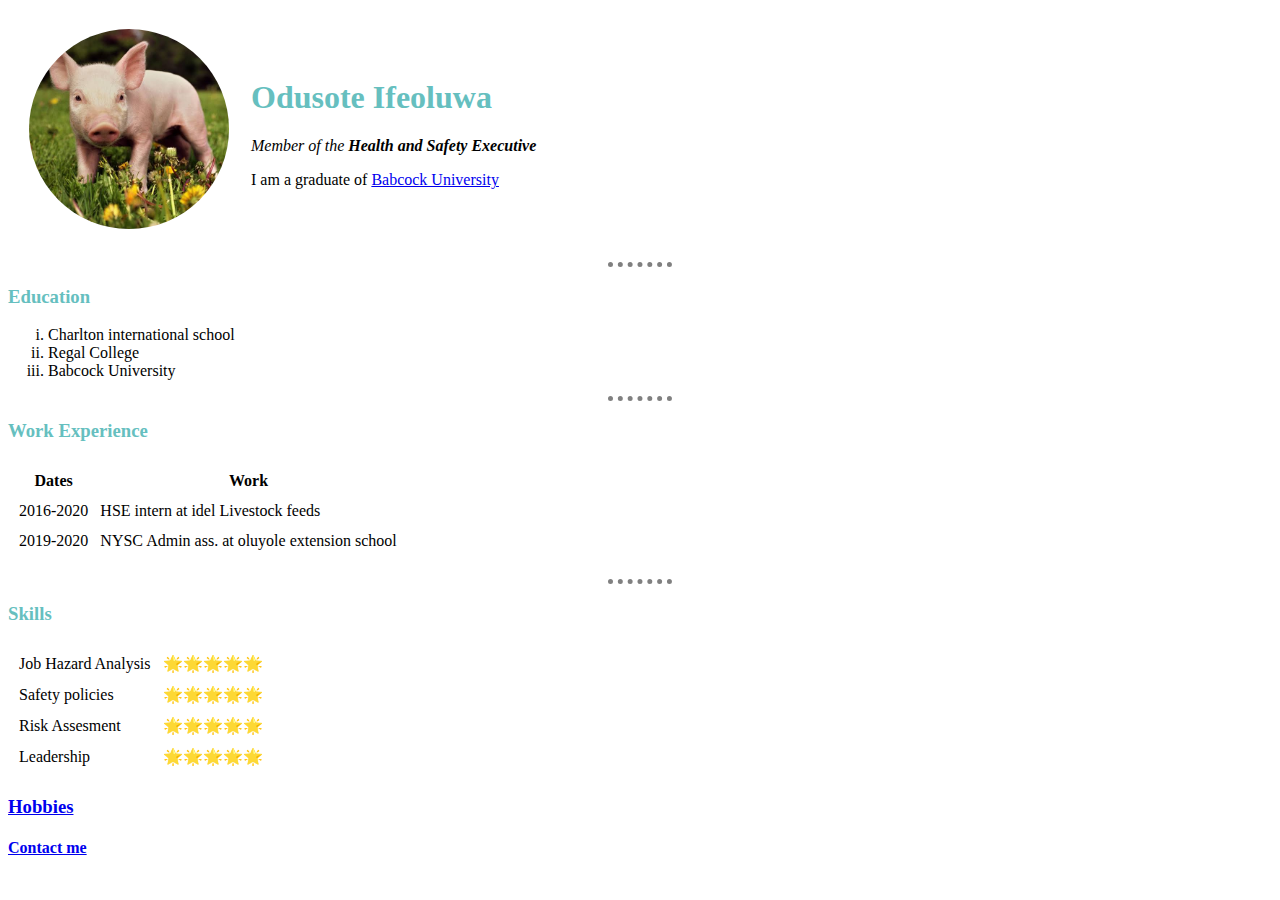
<file: index.html>
<!DOCTYPE html>
<html lang="en" dir="ltr">
  <head>
    <meta charset="utf-8">
    <title>Ife's personal site</title>
    <link rel="stylesheet" href="css/styles.css">
  </head>
  <body>
    <table cellspacing="20">
      <tr>
        <td><img class="pigimg" src="images/pig.jpg" alt="ife profile picture"></td>
      <td><h1>Odusote Ifeoluwa</h1>
      <p><em>Member of the <strong>Health and Safety Executive</strong></em></p>
      <p>I am a graduate of <a href="https://www.babcock.edu.ng">Babcock University</a></p>
    </td>
      </tr>
    </table>
    <hr>
    <h3>Education</h3>
    <ol type="i">
      <li>Charlton international school</li>
      <li>Regal College</li>
      <li>Babcock University</li>
    </ol>
    <hr>
    <h3>Work Experience</h3>
    <table cellspacing="10">
      <thead>
      <tr>
        <th> Dates</th>
        <th>Work</th>
      </tr>
      </thead>
      <tbody>

      </tbody>
      <tfoot>

      </tfoot>
      <tr>
        <td> 2016-2020</td>
        <td>HSE intern at idel Livestock feeds</td>
      </tr>
      <td> 2019-2020</td>
      <td> NYSC Admin ass. at oluyole extension school</td>
      <tr>

      </tr>
    </table>
    <hr>
    <h3>Skills</h3>
    <table cellspacing="10">
      <tr>
        <td>Job Hazard Analysis</td>
        <td>🌟🌟🌟🌟🌟</td>
      </tr>
      <tr>
        <td>Safety policies</td>
        <td>🌟🌟🌟🌟🌟</td>
      </tr>
      <tr>
        <td>Risk Assesment</td>
        <td>🌟🌟🌟🌟🌟</td>
      </tr>
      <tr>
        <td>Leadership</td>
        <td>🌟🌟🌟🌟🌟</td>
      </tr>
    </table>


    <h3><a href="hobbies.html">Hobbies</a></h3>
    <h4><a href="contactme.html">Contact me</a></h4>
  </body>
</html>
</file>
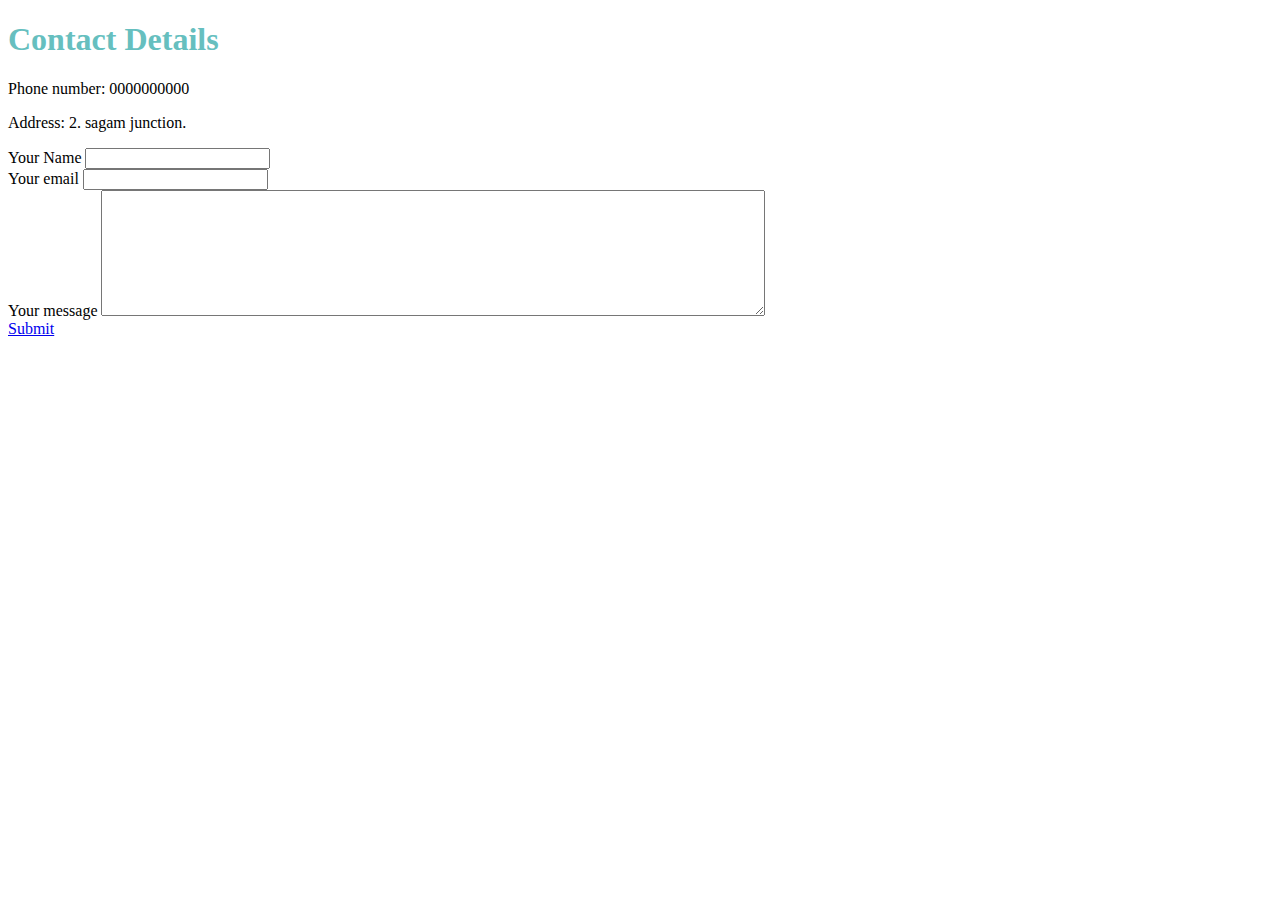
<file: contactme.html>
<!DOCTYPE html>
<html lang="en" dir="ltr">
  <head>
    <meta charset="utf-8">
    <title>Contact</title>
    <link rel="stylesheet" href="css/styles.css">
  </head>
  <body>
    <h1> Contact Details</h1>
    <p>Phone number: 0000000000</p>
    <p>Address: 2. sagam junction.</p>
    <form action="index.html" method="post">
      <label>Your Name</label>
      <input type="text" name="" Your name=""><br>
      <label>Your email</label>
      <input type="email" name="email" value=""><br>
      <label>Your message</label>
      <textarea name="your message" rows="8" cols="80"></textarea><br>
      <label><a href="mailto:iodusote25@gmail.com?subject=feedback">Submit</a></label>
    </form>

  </body>
</html>
</file>
<file: css/styles.css>
<style>
    body {
        background-color: #EAF6F6;
    }

    hr {
      background-color: white;
      border-style: none;
      border-top-style: dotted;
      border-color: grey;
      border-width: 5px;
      width: 5%;
    }

    img {
  height: 200px;
}
  h3 {
    color: #66BFBF;
  }
  h1 {
    color: #66BFBF;
  }

  .pigimg {
    border-radius: 100%;
  }

</style>
</file>
